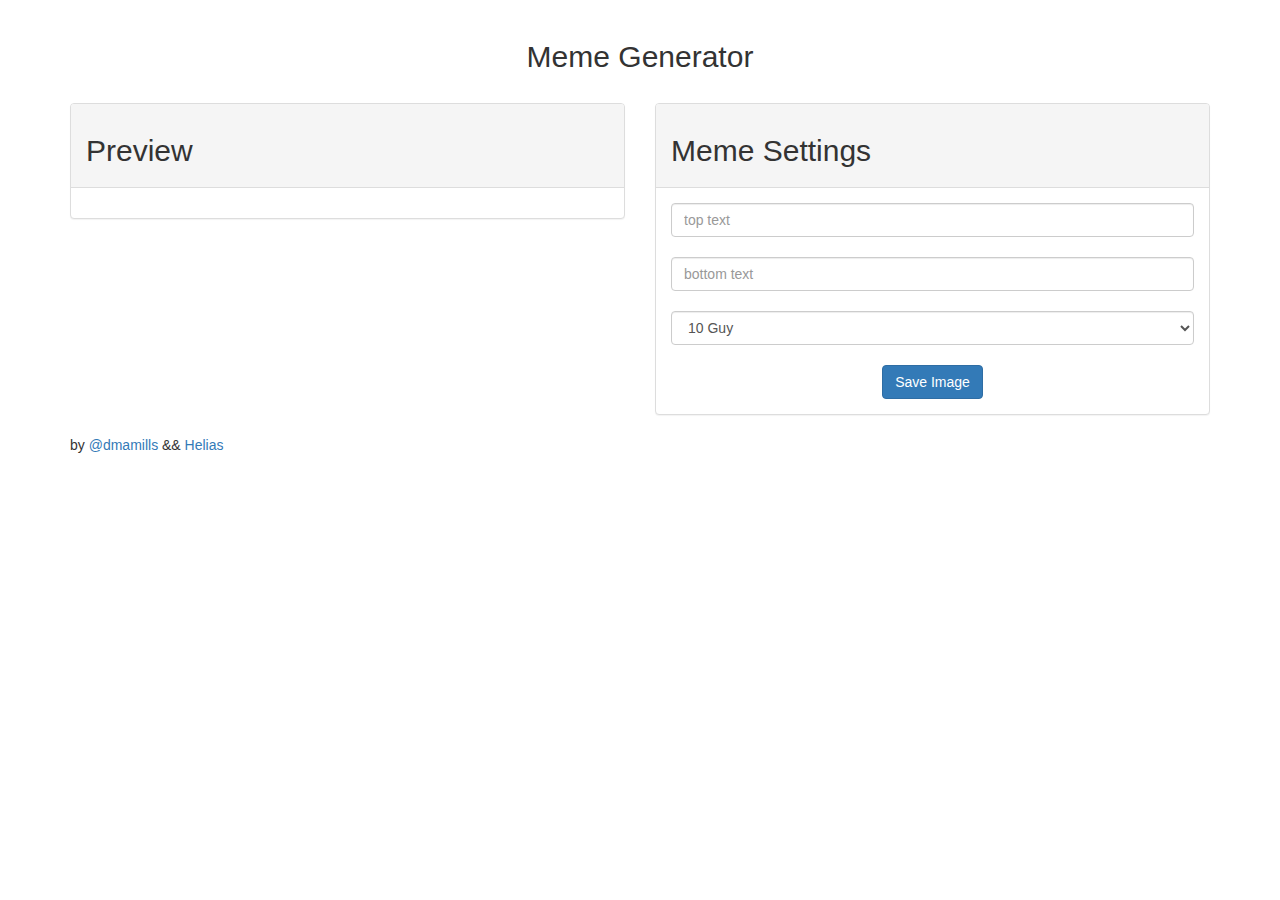
<file: index.html>
<html ng-app="Meme">
	<head>
		<title>Meme Generator</title>

		<!-- Bootstrap -->
		<link rel="stylesheet" type="text/css" href="css/bootstrap.min.css"/>

		<!-- Javascript -->
		<script src="js/console-image.js"></script>
		<script src="js/angular.min.js"></script>
		<script src="js/script.js"></script>

	</head>
	<body>
	<div class="container">

		<br>
		<h2 class="text-center">Meme Generator</h2>
		<br>

		<div ng-controller="MainController">

				<div class="row">

					<div class="col-xs-12 col-md-6">

					  <div class="panel panel-default">
					    <div class="panel-heading">
								<h2>Preview</h2>
							</div>
					    <div class="panel-body">
								<div class="canvas"></div>
							</div>
					  </div>

					</div>


					<div class="col-xs-12 col-md-6">

						<div class="panel panel-default">
					    <div class="panel-heading">
								<h2>Meme Settings</h2>
							</div>
					    <div class="panel-body text-center">
								<input type="text" class="form-control" ng-model='toptext' ng-change="alterMeme()" placeholder="top text"/>
								<br>
								<input type="text" class="form-control" ng-model='bottomtext' ng-change="alterMeme()" placeholder="bottom text"/>
								<br>
								<select class="form-control" ng-model="selectedMeme" ng-init="selectedMeme = memes[0]" ng-change="alterMeme()" ng-options="m.name for m in memes"></select>
								<br>
								<button class="btn btn-large btn-primary" ng-click="create()">Save Image</button>
							</div>
					  </div>

					</div>

				</div>

				<footer> by <a href="http://twitter.com/dmamills">@dmamills</a> &&  <a href="http://github.com/Helias">Helias</a></footer>

			</div>
		</div> <!-- end container -->
	</body>
</html>
</file>
